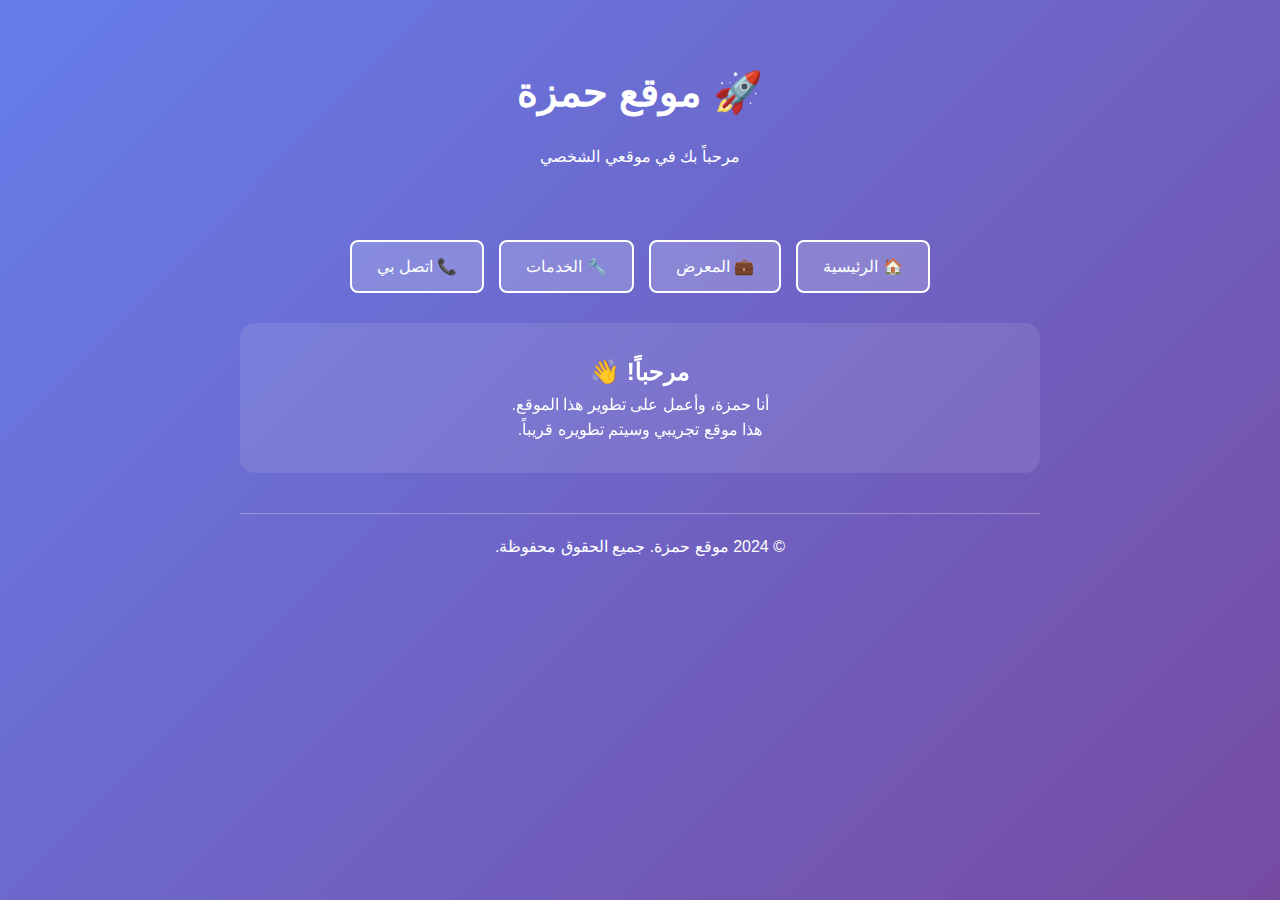
<file: index.html>
<!DOCTYPE html>
<html lang="ar" dir="rtl">
<head>
    <meta charset="UTF-8">
    <meta name="viewport" content="width=device-width, initial-scale=1.0">
    <title>موقع حمزة</title>
    <style>
        * {
            margin: 0;
            padding: 0;
            box-sizing: border-box;
            font-family: Arial, sans-serif;
        }
        body {
            background: linear-gradient(135deg, #667eea 0%, #764ba2 100%);
            color: white;
            line-height: 1.6;
            padding: 20px;
            min-height: 100vh;
        }
        .container {
            max-width: 800px;
            margin: 0 auto;
            text-align: center;
        }
        header {
            padding: 40px 0;
        }
        h1 {
            font-size: 2.5em;
            margin-bottom: 20px;
        }
        .nav-buttons {
            display: flex;
            justify-content: center;
            gap: 15px;
            flex-wrap: wrap;
            margin: 30px 0;
        }
        .nav-btn {
            padding: 12px 25px;
            background: rgba(255, 255, 255, 0.2);
            color: white;
            text-decoration: none;
            border-radius: 8px;
            border: 2px solid white;
            transition: all 0.3s ease;
        }
        .nav-btn:hover {
            background: white;
            color: #667eea;
        }
        .content-section {
            background: rgba(255, 255, 255, 0.1);
            padding: 30px;
            border-radius: 15px;
            margin: 20px 0;
            backdrop-filter: blur(10px);
        }
        footer {
            margin-top: 40px;
            padding: 20px;
            border-top: 1px solid rgba(255, 255, 255, 0.3);
        }
    </style>
</head>
<body>
    <div class="container">
        <header>
            <h1>🚀 موقع حمزة</h1>
            <p>مرحباً بك في موقعي الشخصي</p>
        </header>

        <div class="nav-buttons">
            <a href="#home" class="nav-btn">🏠 الرئيسية</a>
            <a href="#portfolio" class="nav-btn">💼 المعرض</a>
            <a href="#services" class="nav-btn">🔧 الخدمات</a>
            <a href="#contact" class="nav-btn">📞 اتصل بي</a>
        </div>

        <!-- قسم الرئيسية -->
        <section id="home" class="content-section">
            <h2>مرحباً! 👋</h2>
            <p>أنا حمزة، وأعمل على تطوير هذا الموقع.</p>
            <p>هذا موقع تجريبي وسيتم تطويره قريباً.</p>
        </section>

        <!-- قسم المعرض -->
        <section id="portfolio" class="content-section" style="display: none;">
            <h2>معرض الأعمال 💼</h2>
            <p>هنا سيتم عرض مشاريعي السابقة:</p>
            <div style="background: rgba(255,255,255,0.2); padding: 15px; border-radius: 8px; margin: 15px 0;">
                <h3>مشروع ١</h3>
                <p>وصف المشروع الأول</p>
            </div>
        </section>

        <!-- قسم الخدمات -->
        <section id="services" class="content-section" style="display: none;">
            <h2>الخدمات 🔧</h2>
            <p>الخدمات التي أقدمها:</p>
            <ul style="list-style: none; padding: 0;">
                <li style="padding: 10px; background: rgba(255,255,255,0.1); margin: 5px; border-radius: 5px;">
                    تطوير مواقع الويب
                </li>
                <li style="padding: 10px; background: rgba(255,255,255,0.1); margin: 5px; border-radius: 5px;">
                    تصميم واجهات المستخدم
                </li>
            </ul>
        </section>

        <!-- قسم الاتصال -->
        <section id="contact" class="content-section" style="display: none;">
            <h2>اتصل بي 📞</h2>
            <p>يمكنك التواصل معي عبر:</p>
            <div style="margin: 20px 0;">
                <p>📧 example@email.com</p>
                <p>📱 +1234567890</p>
            </div>
        </section>

        <footer>
            <p>© 2024 موقع حمزة. جميع الحقوق محفوظة.</p>
        </footer>
    </div>

    <script>
        // كود بسيط للتنقل بين الأقسام
        document.querySelectorAll('.nav-btn').forEach(button => {
            button.addEventListener('click', function(e) {
                e.preventDefault();
                const targetId = this.getAttribute('href').substring(1);
                
                // إخفاء جميع الأقسام
                document.querySelectorAll('.content-section').forEach(section => {
                    section.style.display = 'none';
                });
                
                // إظهار القسم المطلوب
                document.getElementById(targetId).style.display = 'block';
            });
        });

        // إظهار القسم الرئيسي عند التحميل
        document.getElementById('home').style.display = 'block';
    </script>
</body>
</html>
</file>
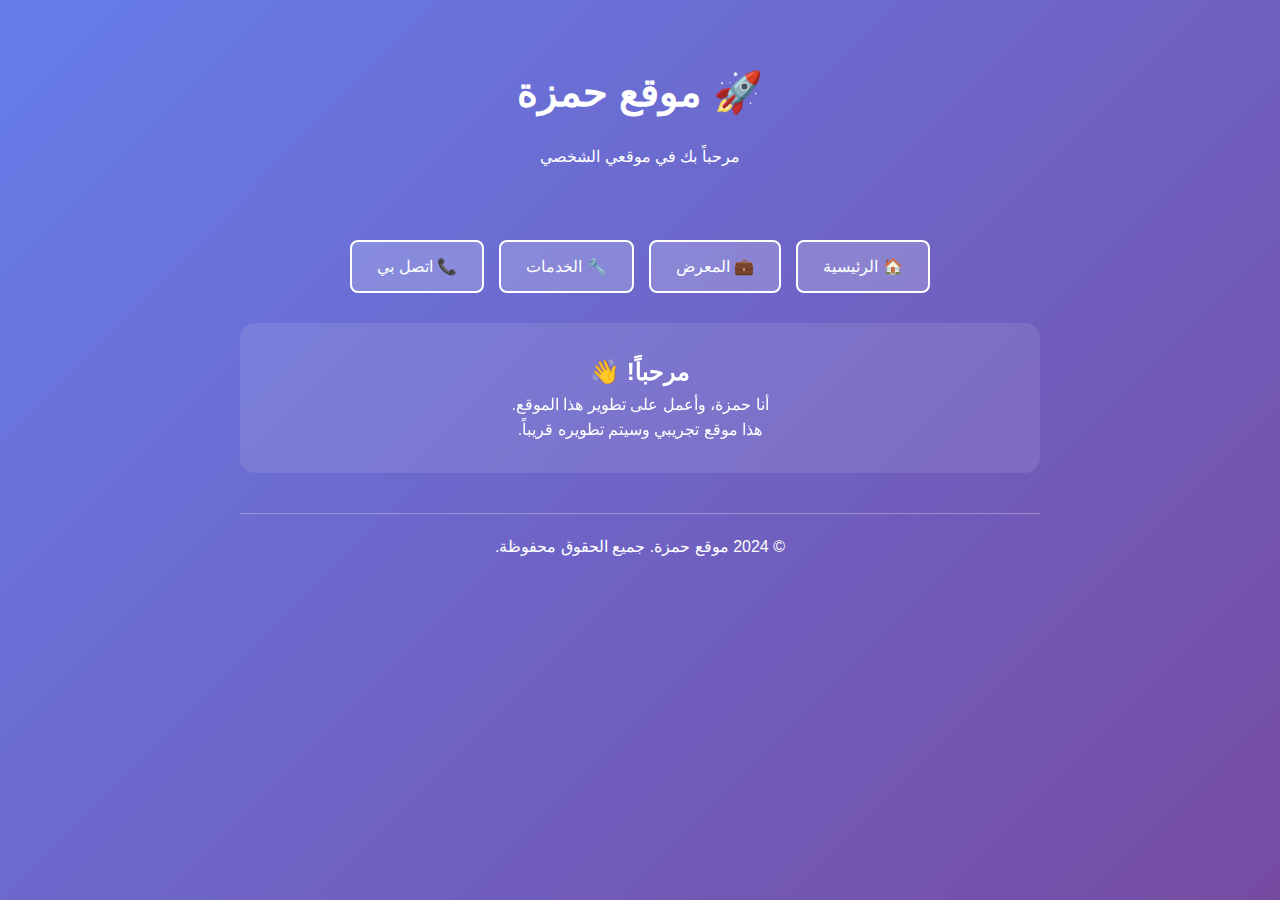
<file: (index.html>
<!DOCTYPE html>
<html lang="ar" dir="rtl">
<head>
    <meta charset="UTF-8">
    <meta name="viewport" content="width=device-width, initial-scale=1.0">
    <title>موقع حمزة</title>
    <style>
        * {
            margin: 0;
            padding: 0;
            box-sizing: border-box;
            font-family: Arial, sans-serif;
        }
        body {
            background: linear-gradient(135deg, #667eea 0%, #764ba2 100%);
            color: white;
            line-height: 1.6;
            padding: 20px;
            min-height: 100vh;
        }
        .container {
            max-width: 800px;
            margin: 0 auto;
            text-align: center;
        }
        header {
            padding: 40px 0;
        }
        h1 {
            font-size: 2.5em;
            margin-bottom: 20px;
        }
        .nav-buttons {
            display: flex;
            justify-content: center;
            gap: 15px;
            flex-wrap: wrap;
            margin: 30px 0;
        }
        .nav-btn {
            padding: 12px 25px;
            background: rgba(255, 255, 255, 0.2);
            color: white;
            text-decoration: none;
            border-radius: 8px;
            border: 2px solid white;
            transition: all 0.3s ease;
        }
        .nav-btn:hover {
            background: white;
            color: #667eea;
        }
        .content-section {
            background: rgba(255, 255, 255, 0.1);
            padding: 30px;
            border-radius: 15px;
            margin: 20px 0;
            backdrop-filter: blur(10px);
        }
        footer {
            margin-top: 40px;
            padding: 20px;
            border-top: 1px solid rgba(255, 255, 255, 0.3);
        }
    </style>
</head>
<body>
    <div class="container">
        <header>
            <h1>🚀 موقع حمزة</h1>
            <p>مرحباً بك في موقعي الشخصي</p>
        </header>

        <div class="nav-buttons">
            <a href="#home" class="nav-btn">🏠 الرئيسية</a>
            <a href="#portfolio" class="nav-btn">💼 المعرض</a>
            <a href="#services" class="nav-btn">🔧 الخدمات</a>
            <a href="#contact" class="nav-btn">📞 اتصل بي</a>
        </div>

        <!-- قسم الرئيسية -->
        <section id="home" class="content-section">
            <h2>مرحباً! 👋</h2>
            <p>أنا حمزة، وأعمل على تطوير هذا الموقع.</p>
            <p>هذا موقع تجريبي وسيتم تطويره قريباً.</p>
        </section>

        <!-- قسم المعرض -->
        <section id="portfolio" class="content-section" style="display: none;">
            <h2>معرض الأعمال 💼</h2>
            <p>هنا سيتم عرض مشاريعي السابقة:</p>
            <div style="background: rgba(255,255,255,0.2); padding: 15px; border-radius: 8px; margin: 15px 0;">
                <h3>مشروع ١</h3>
                <p>وصف المشروع الأول</p>
            </div>
        </section>

        <!-- قسم الخدمات -->
        <section id="services" class="content-section" style="display: none;">
            <h2>الخدمات 🔧</h2>
            <p>الخدمات التي أقدمها:</p>
            <ul style="list-style: none; padding: 0;">
                <li style="padding: 10px; background: rgba(255,255,255,0.1); margin: 5px; border-radius: 5px;">
                    تطوير مواقع الويب
                </li>
                <li style="padding: 10px; background: rgba(255,255,255,0.1); margin: 5px; border-radius: 5px;">
                    تصميم واجهات المستخدم
                </li>
            </ul>
        </section>

        <!-- قسم الاتصال -->
        <section id="contact" class="content-section" style="display: none;">
            <h2>اتصل بي 📞</h2>
            <p>يمكنك التواصل معي عبر:</p>
            <div style="margin: 20px 0;">
                <p>📧 example@email.com</p>
                <p>📱 +1234567890</p>
            </div>
        </section>

        <footer>
            <p>© 2024 موقع حمزة. جميع الحقوق محفوظة.</p>
        </footer>
    </div>

    <script>
        // كود بسيط للتنقل بين الأقسام
        document.querySelectorAll('.nav-btn').forEach(button => {
            button.addEventListener('click', function(e) {
                e.preventDefault();
                const targetId = this.getAttribute('href').substring(1);
                
                // إخفاء جميع الأقسام
                document.querySelectorAll('.content-section').forEach(section => {
                    section.style.display = 'none';
                });
                
                // إظهار القسم المطلوب
                document.getElementById(targetId).style.display = 'block';
            });
        });

        // إظهار القسم الرئيسي عند التحميل
        document.getElementById('home').style.display = 'block';
    </script>
</body>
</html>
</file>
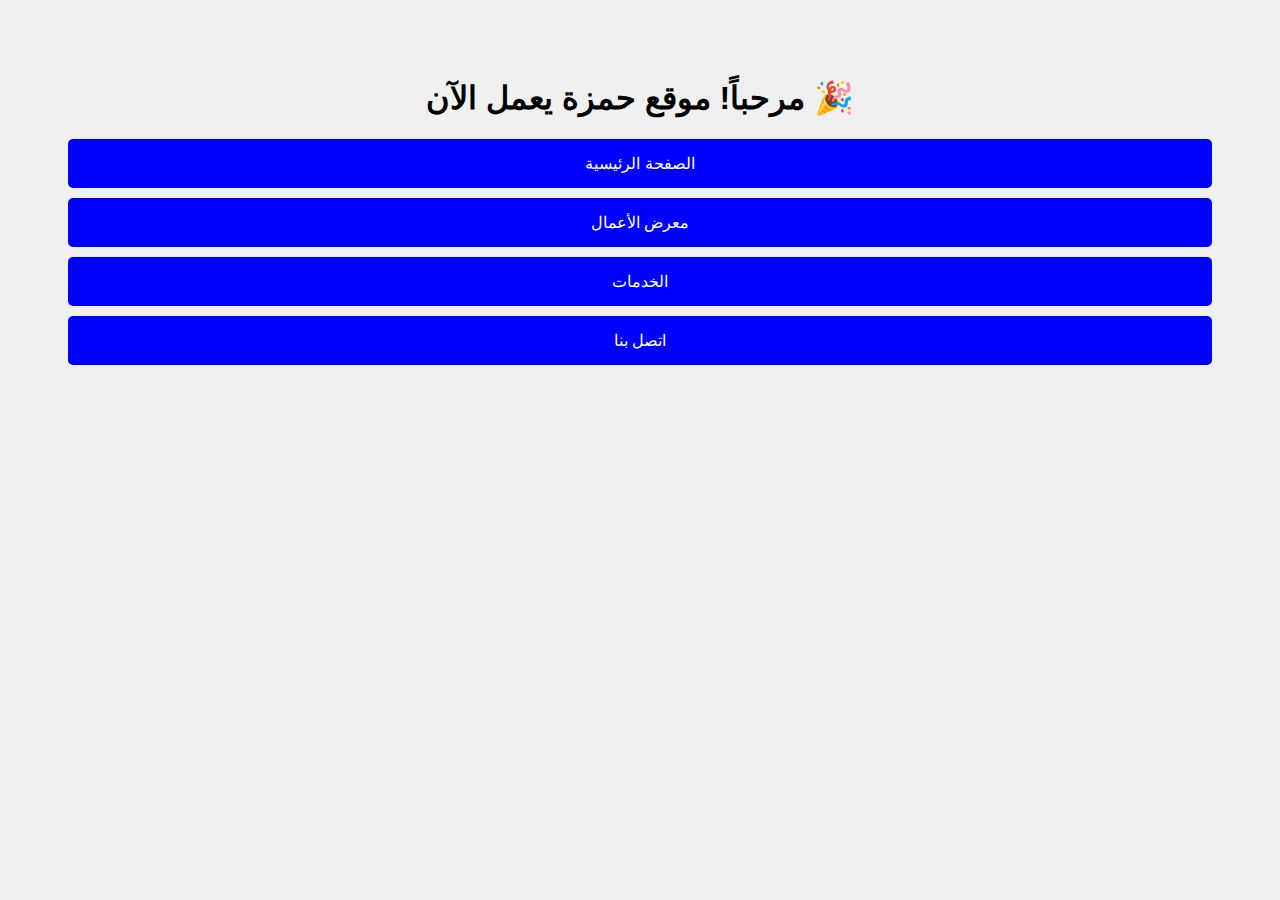
<file: portfolio.html>
<!DOCTYPE html>
<html lang="ar">
<head>
    <meta charset="UTF-8">
    <title>موقع حمزة</title>
    <style>
        body { 
            font-family: Arial; 
            text-align: center; 
            padding: 50px; 
            background: #f0f0f0;
        }
        .btn {
            display: block;
            padding: 15px;
            margin: 10px;
            background: blue;
            color: white;
            text-decoration: none;
            border-radius: 5px;
        }
    </style>
</head>
<body>
    <h1>مرحباً! موقع حمزة يعمل الآن 🎉</h1>
    <a href="home.html" class="btn">الصفحة الرئيسية</a>
    <a href="portfolio.html" class="btn">معرض الأعمال</a>
    <a href="services.html" class="btn">الخدمات</a>
    <a href="contact.html" class="btn">اتصل بنا</a>
</body>
</html>
</file>
